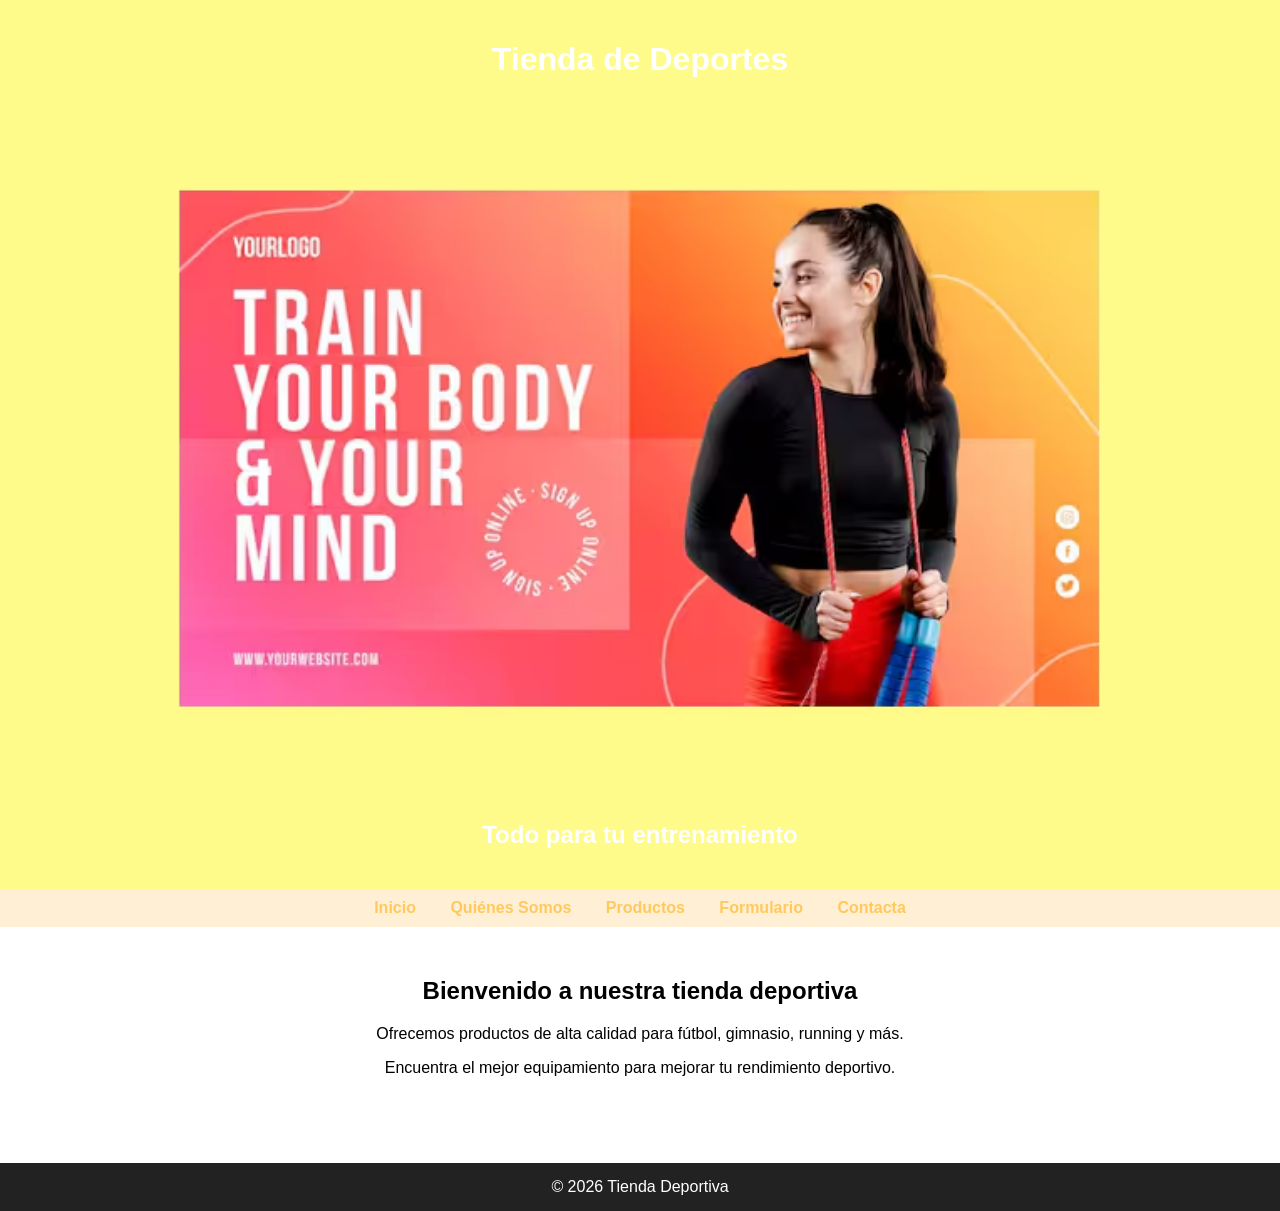
<file: index.html>
<!DOCTYPE html>
<html lang="es">
<head>
<meta charset="UTF-8">
<title>Tienda Deportiva</title>

<style>

body{
font-family: Arial;
margin:0;
background:#FFFFFF;
}

header{
background-color:#FFFB8A;
color:#FFFFFF;
padding:20px;
text-align:center;
}

nav{
background:papayawhip;
padding:10px;
text-align:center;
text-decoration: none;
}

nav a{
color:#FFC95C;
text-decoration:none;
margin:15px;
font-weight:bold;
}

nav a:hover{
color:#FFAE00;
}

.container{
padding:30px;
text-align:center;
}

footer{
background:#222;
color:white;
text-align:center;
padding:15px;
margin-top:40px;
}

</style>

<link rel="stylesheet" href="index.css">
</head>

<body>

<header>
<h1>Tienda de Deportes</h1>
<img src="banner.avif" width="100% ">
<h2>Todo para tu entrenamiento</h2>
</header>



<nav class="barra">
<a href="index.html">Inicio</a>
<a href="index2.html">Quiénes Somos</a>
<a href="index3.html">Productos</a>
<a href="index4.html">Formulario</a>
<a href="index5.html">Contacta</a>
</nav>

<div class="container">

<h2>Bienvenido a nuestra tienda deportiva</h2>

<p>
Ofrecemos productos de alta calidad para fútbol, gimnasio, running y más.
</p>

<p>
Encuentra el mejor equipamiento para mejorar tu rendimiento deportivo.
</p>

</div>

<footer>
© 2026 Tienda Deportiva
</footer>

</body>
</html>
</file>
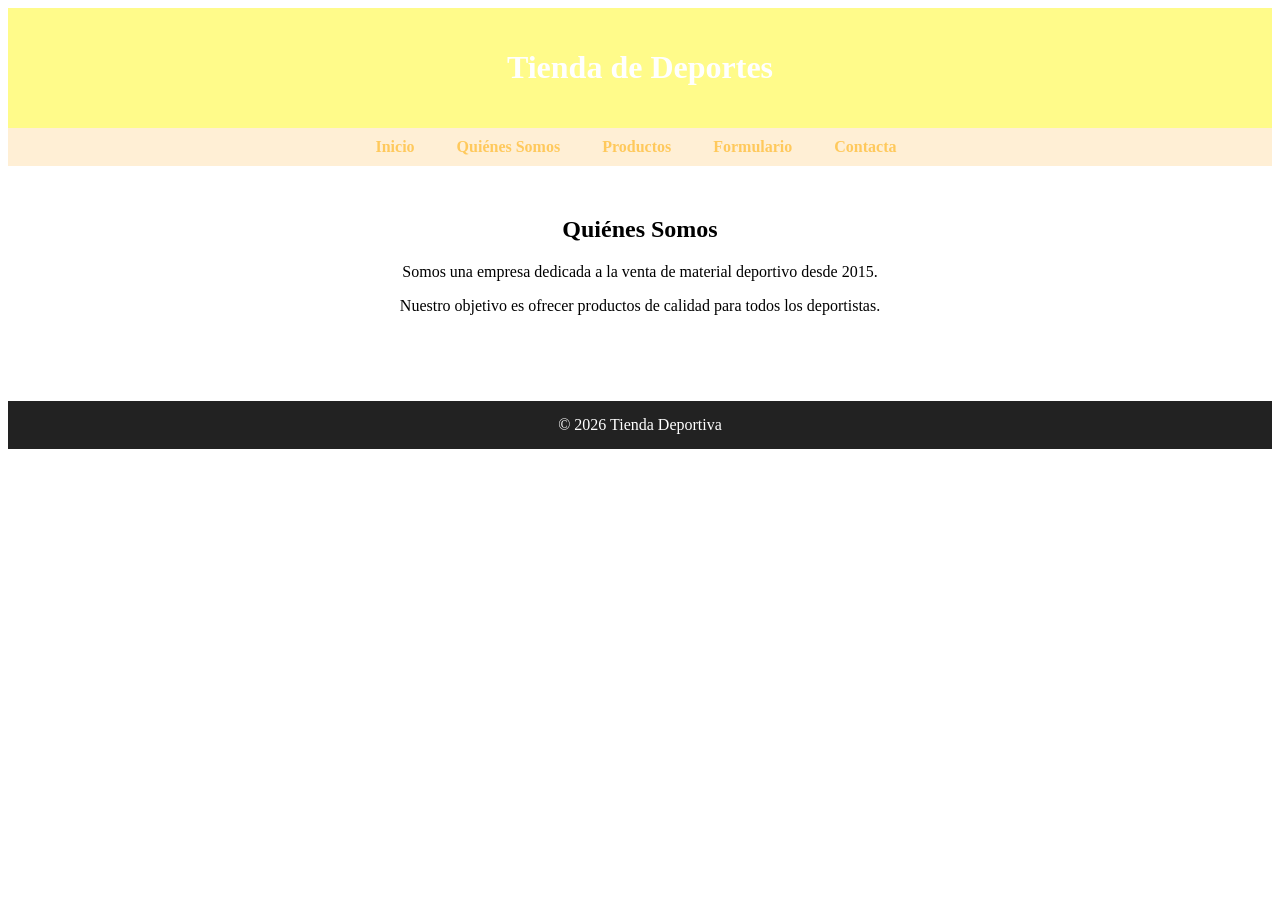
<file: index2.html>
<!DOCTYPE html>
<html lang="es">
<head>
<meta charset="UTF-8">
<title>Quiénes Somos</title>
<link href="index2.html">

<link rel="stylesheet" href="index.css">
</head>

<body>

<header>
<h1>Tienda de Deportes</h1>
</header>

<nav class="barra">
<a href="index.html">Inicio</a>
&nbsp;
<a href="index2.html">Quiénes Somos</a>
&nbsp;
<a href="index3.html">Productos</a>
&nbsp;
<a href="index4.html">Formulario</a>
&nbsp;
<a href="index5.html">Contacta</a>
&nbsp;
</nav>

<div class="container">

<h2>Quiénes Somos</h2>

<p>
Somos una empresa dedicada a la venta de material deportivo desde 2015.
</p>

<p>
Nuestro objetivo es ofrecer productos de calidad para todos los deportistas.
</p>

</div>

<footer>
© 2026 Tienda Deportiva
</footer>

</body>
</html>
</file>
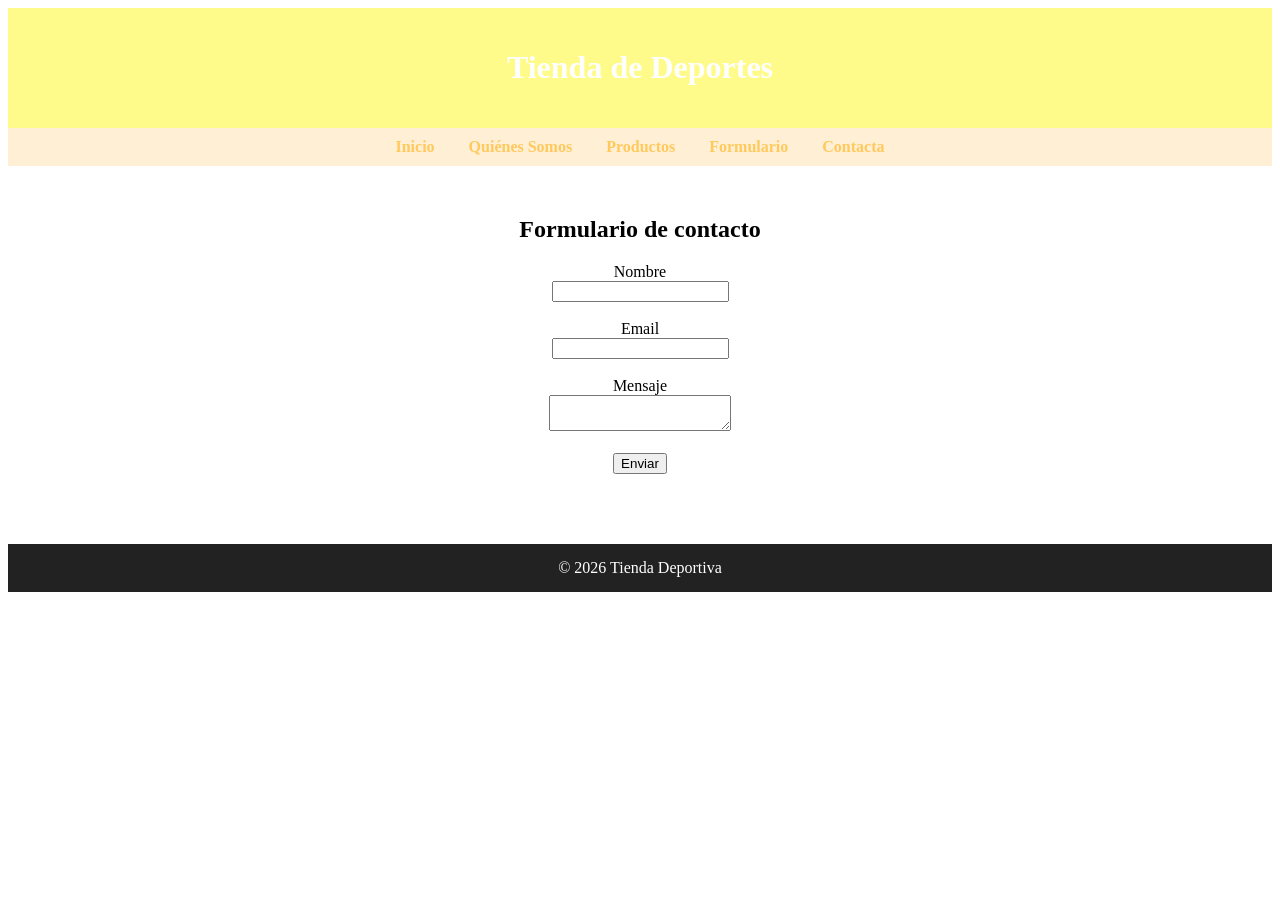
<file: index4.html>
<!DOCTYPE html>
<html lang="es">
<head>
<meta charset="UTF-8">
<title>Formulario</title>

<link rel="stylesheet" href="index.css">

</head>

<body>

<header>
<h1>Tienda de Deportes</h1>
</header>

<nav class="barra">
<a href="index.html">Inicio</a>
<a href="index2.html">Quiénes Somos</a>
<a href="index3.html">Productos</a>
<a href="index4.html">Formulario</a>
<a href="index5.html">Contacta</a>
</nav>

<div class="container">

<h2>Formulario de contacto</h2>

<form>

<label>Nombre</label><br>
<input type="text"><br><br>

<label>Email</label><br>
<input type="email"><br><br>

<label>Mensaje</label><br>
<textarea></textarea><br><br>

<button>Enviar</button>

</form>

</div>

<footer>
© 2026 Tienda Deportiva
</footer>

</body>
</html>
</file>
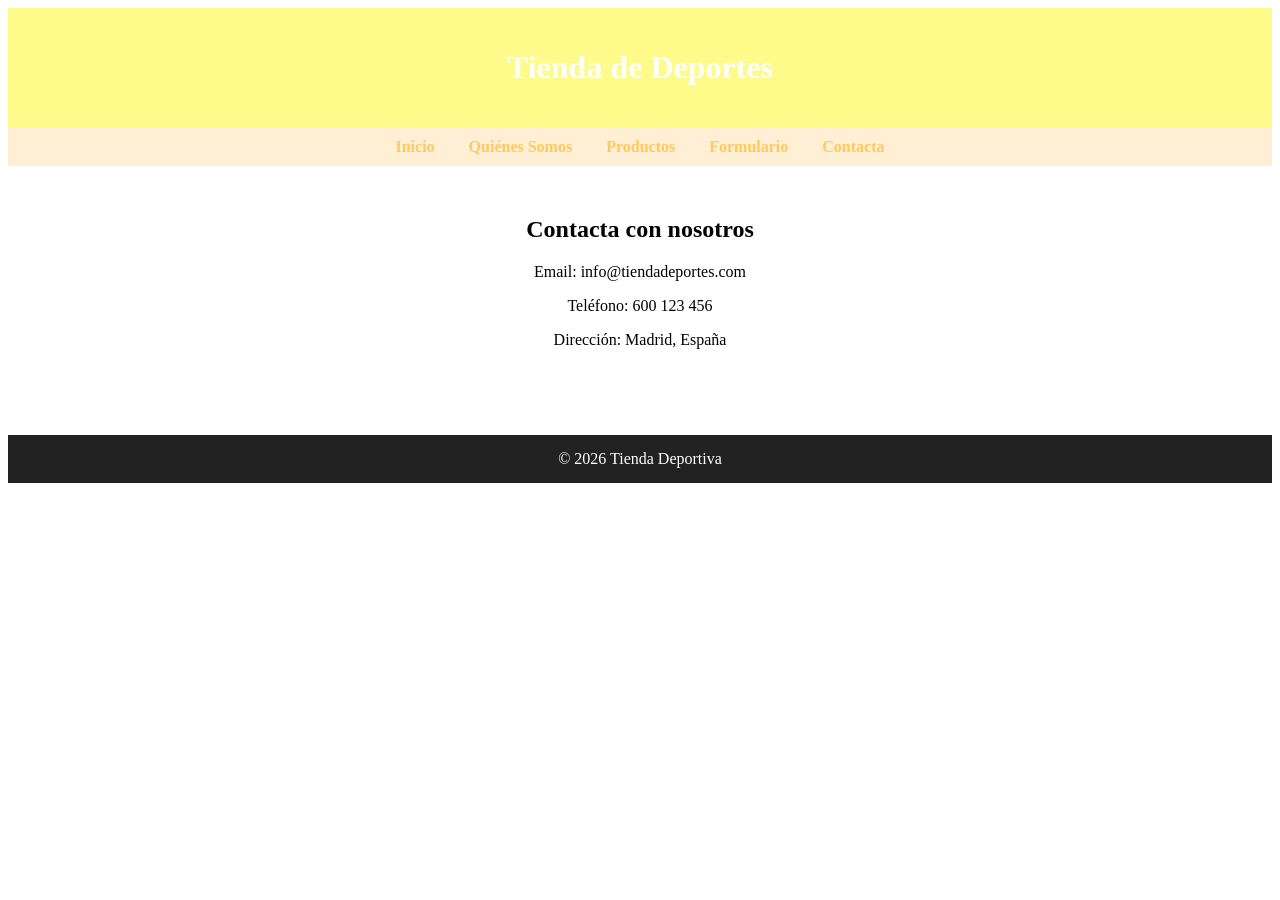
<file: index5.html>
<!DOCTYPE html>
<html lang="es">
<head>
<meta charset="UTF-8">
<title>Contacta</title>

<link rel="stylesheet" href="index.css">

</head>

<body>

<header>
<h1>Tienda de Deportes</h1>
</header>

<nav class="barra">
<a href="index.html">Inicio</a>
<a href="index2.html">Quiénes Somos</a>
<a href="index3.html">Productos</a>
<a href="index4.html">Formulario</a>
<a href="index5.html">Contacta</a>
</nav>

<div class="container">

<h2>Contacta con nosotros</h2>

<p>Email: info@tiendadeportes.com</p>
<p>Teléfono: 600 123 456</p>
<p>Dirección: Madrid, España</p>

</div>

<footer>
© 2026 Tienda Deportiva
</footer>

</body>
</html>
</file>
<file: index.css>
<style>

body{
font-family: Arial;
margin:0;
background:#FFFFFF;
}

header{
background-color:#FFFB8A;
color:#FFFFFF;
padding:20px;
text-align:center;
}

nav{
background:papayawhip;
padding:10px;
text-align:center;
text-decoration: none;
}

nav a{
color:#FFC95C;
text-decoration:none;
margin:15px;
font-weight:bold;
}

nav a:hover{
color:#FFAE00;
}

.container{
padding:30px;
text-align:center;
}

footer{
background:#222;
color:white;
text-align:center;
padding:15px;
margin-top:40px;
}

</style>
</file>
